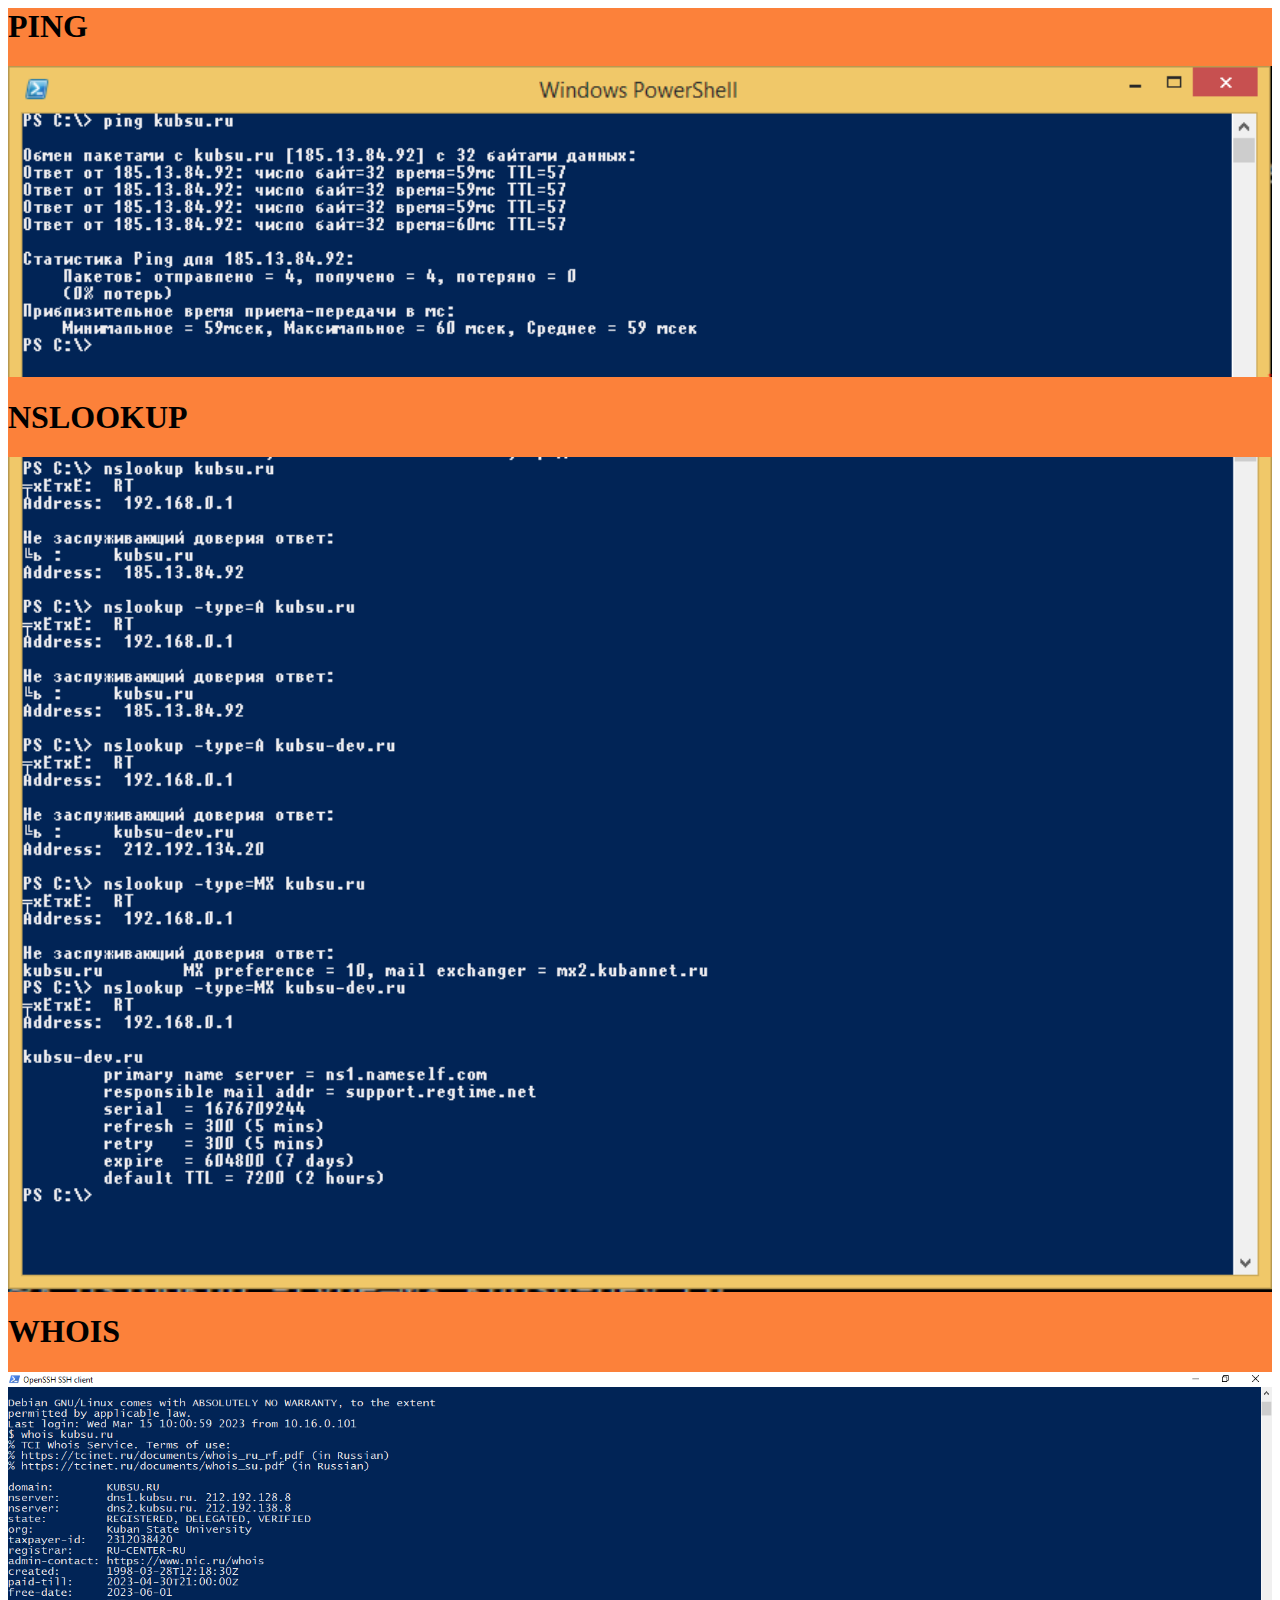
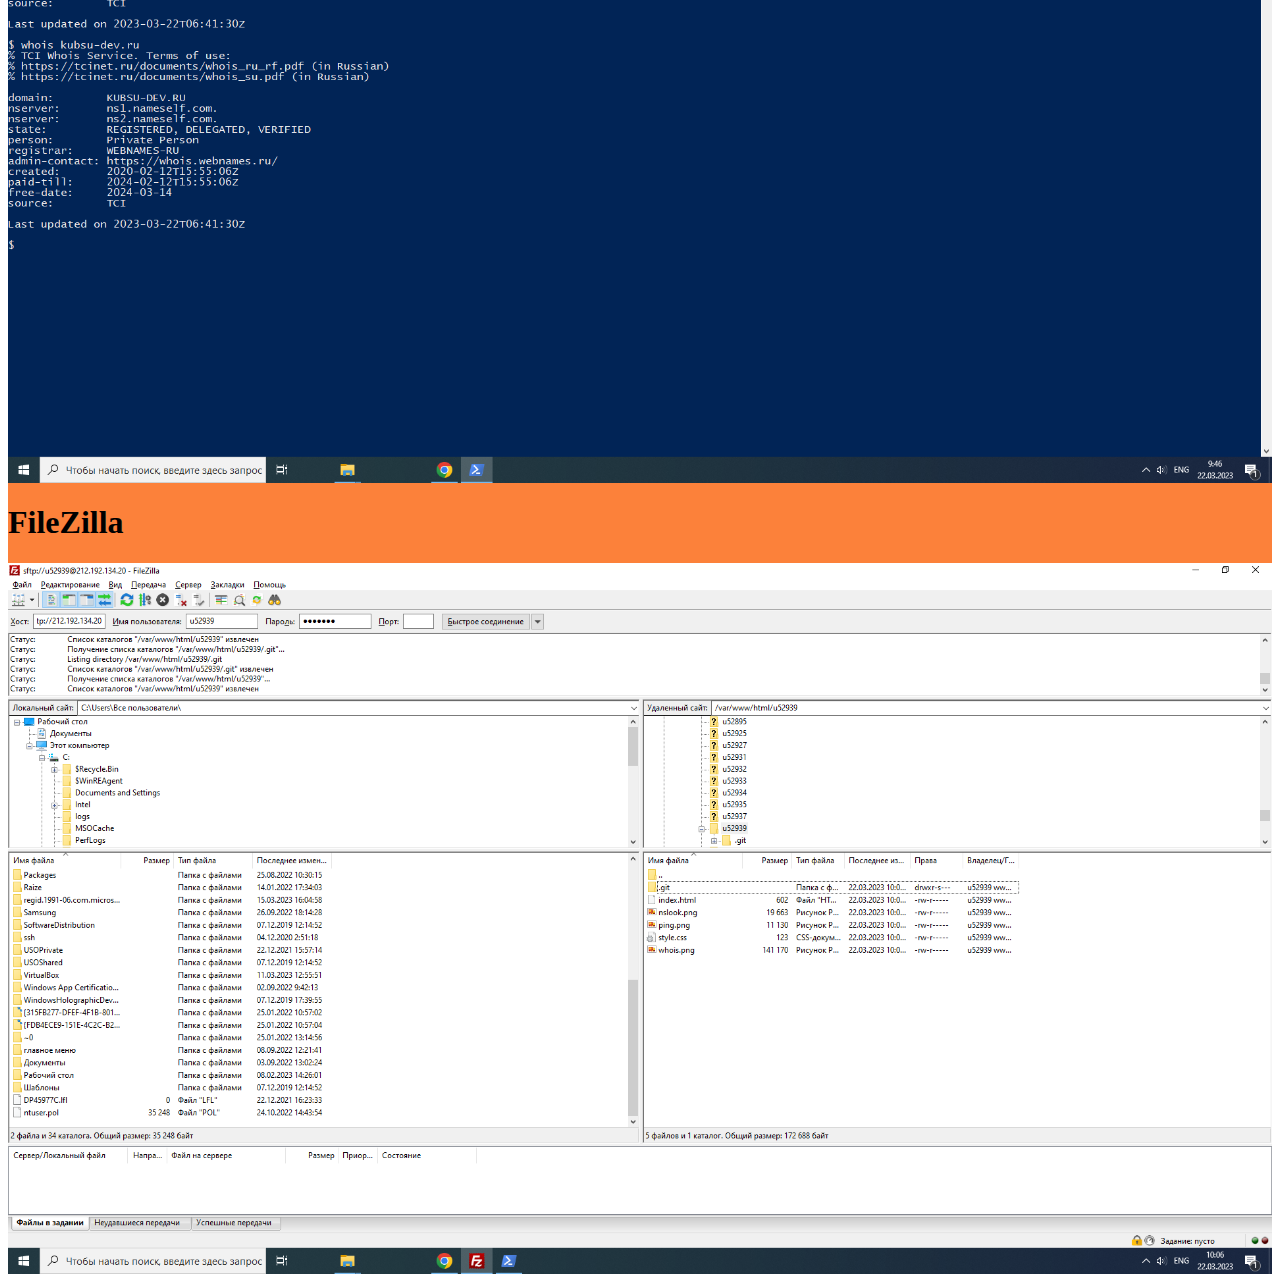
<file: index.html>
<html lang="ru">

<head>
  <meta charset="UTF-8">
  <meta name="viewport" content="width=device-width, initial-scale=1">
    <link rel="stylesheet" href="style.css" />

  <title>WebBackend</title>
</head>
  <body>
     <header class="header">
        <div class="container">
    <h1> PING </h1>
    <div><img src="ping.png" width="100%"></div>
    <h1> NSLOOKUP </h1>
    <div><img src="nslook.png" width="100%"></div>
    <h1> WHOIS </h1>
    <div><img src="whois.png" width="100%"></div>
    <h1> FileZilla </h1>
    <div><img src="filezilla.png" width="100%"></div>
  </body>

</html>
</file>
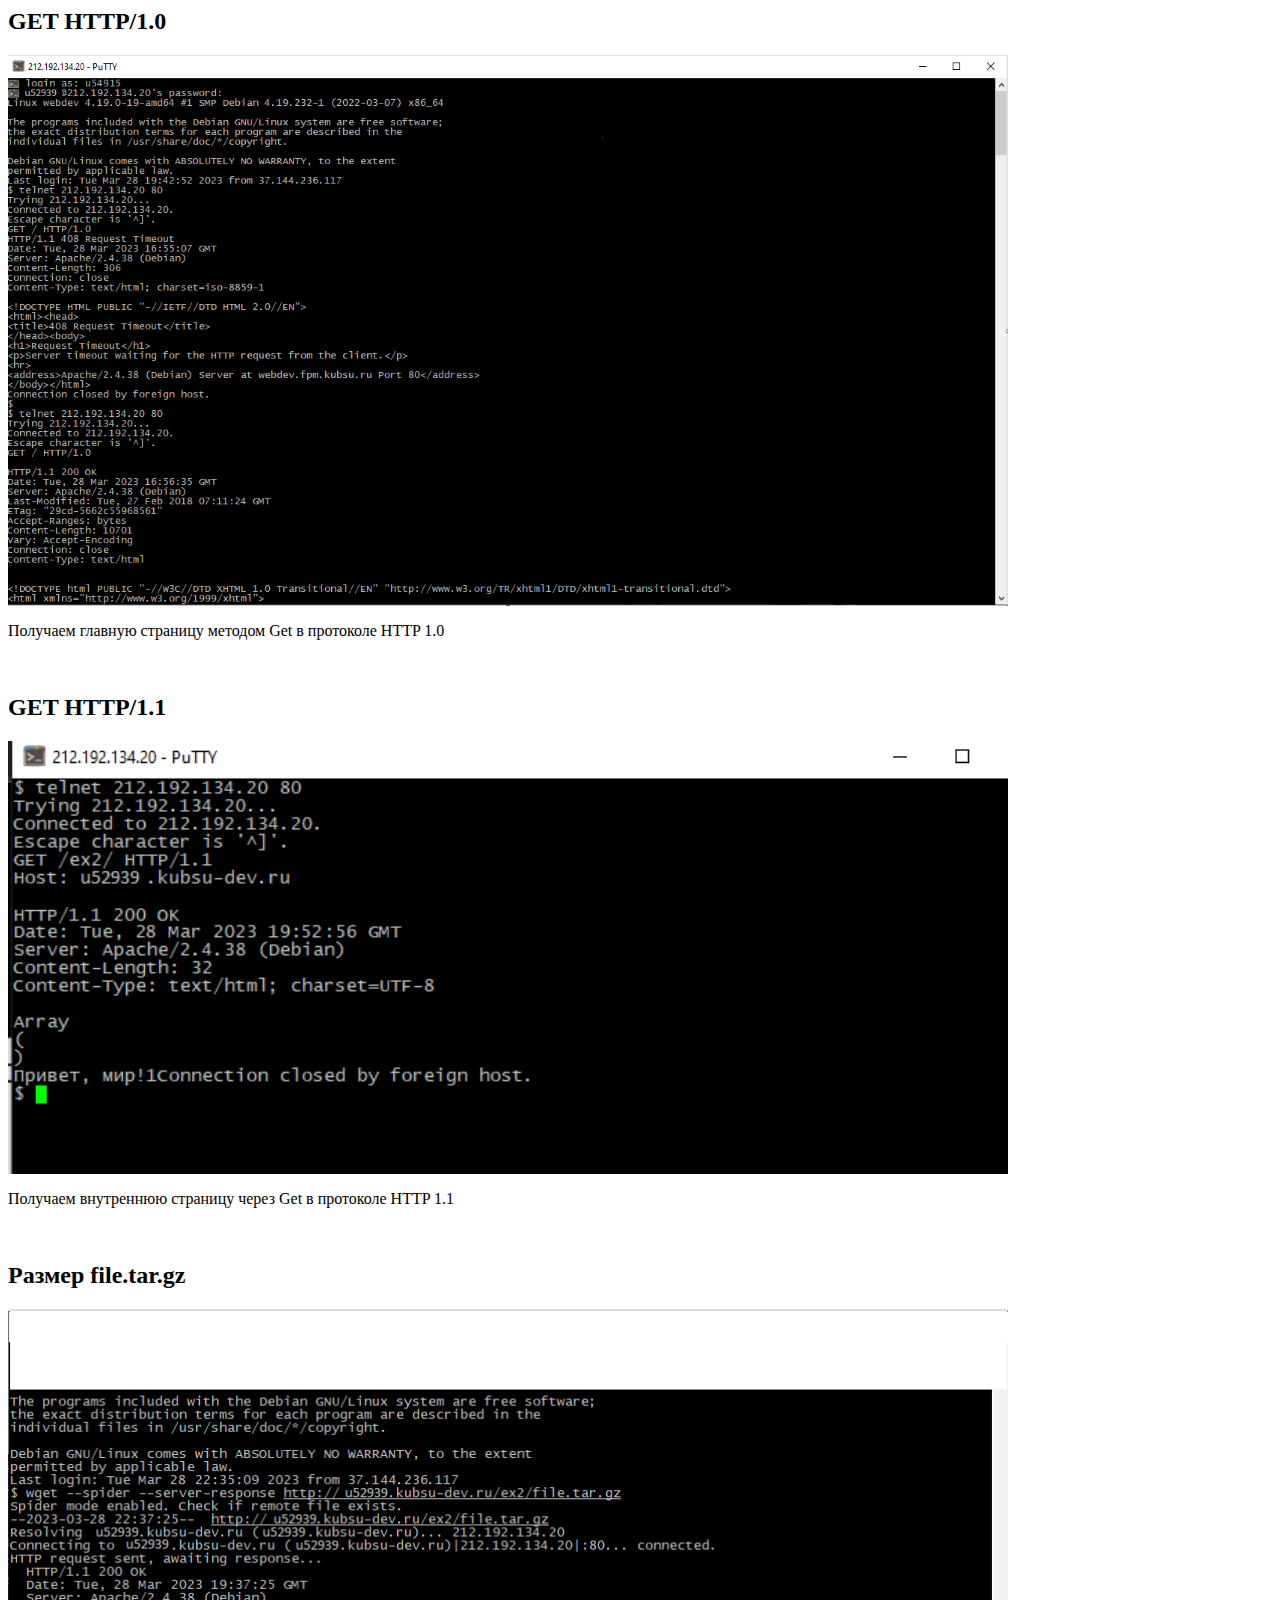
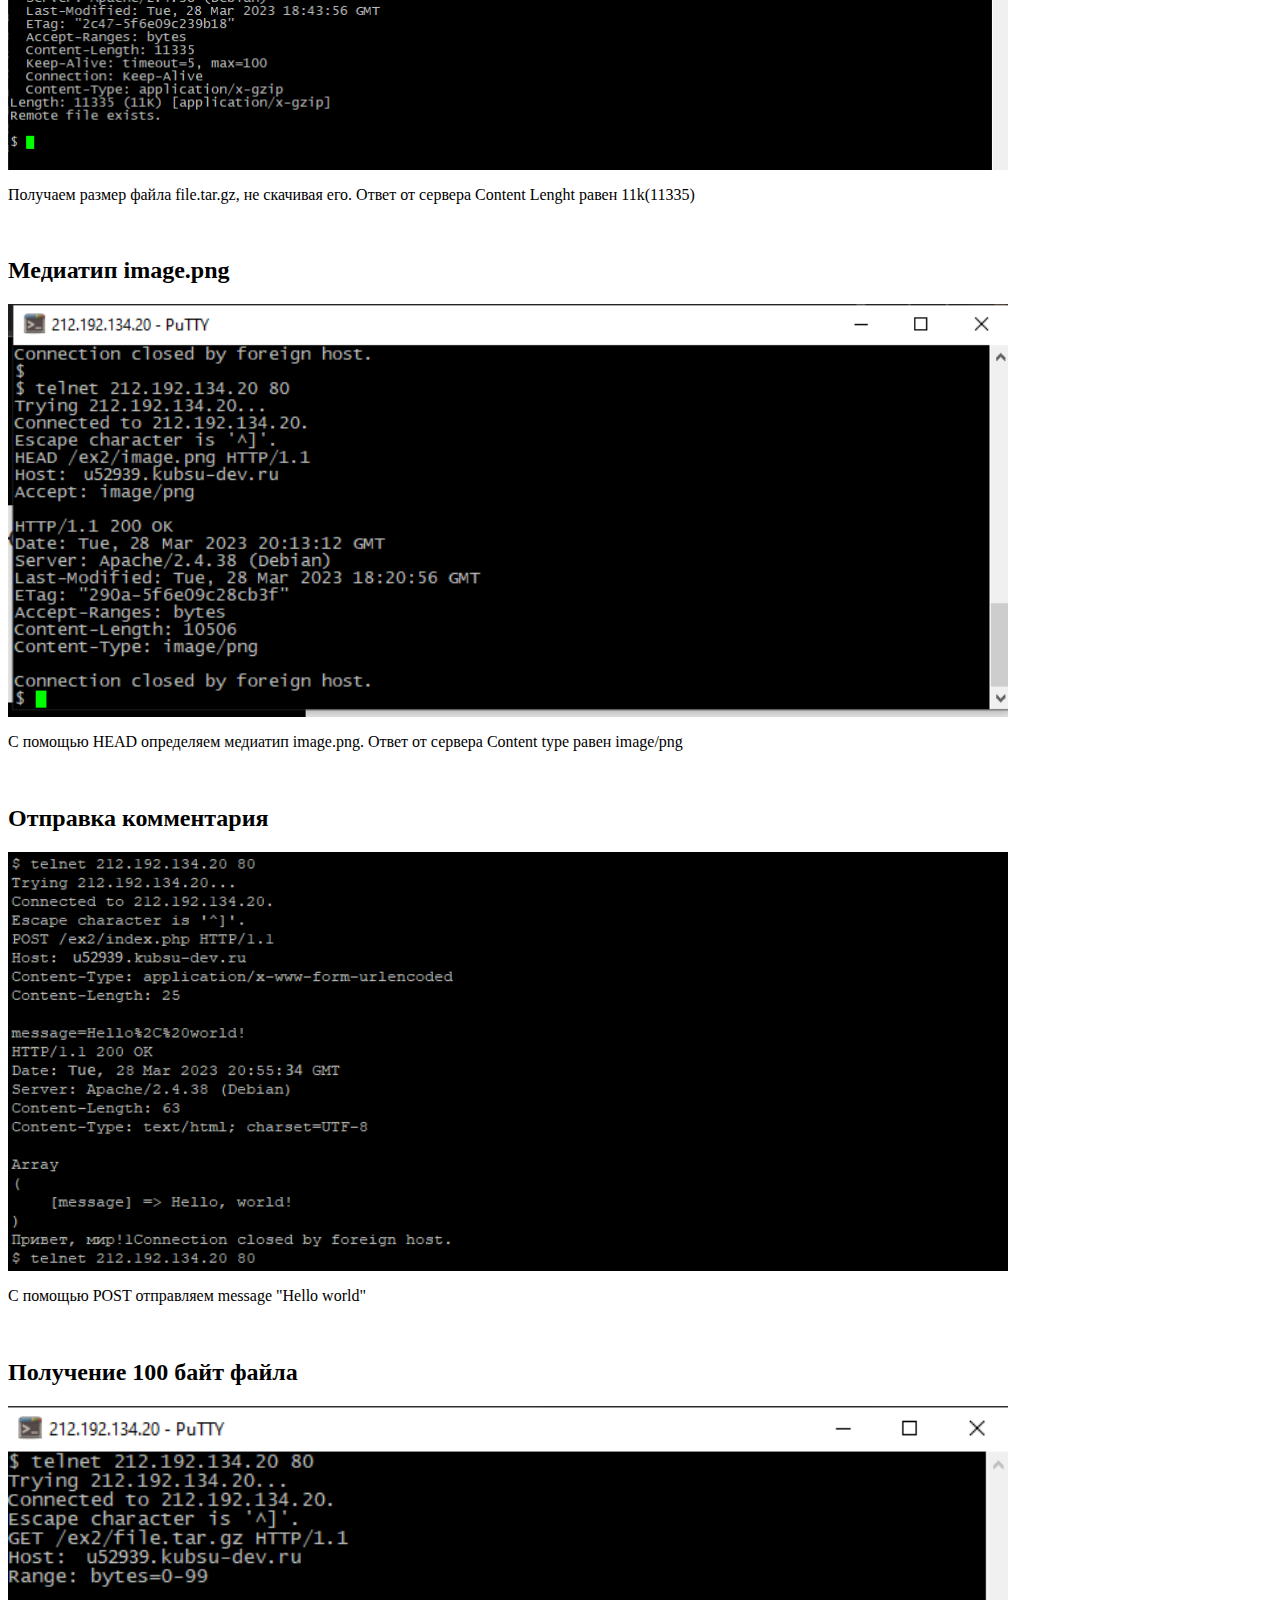
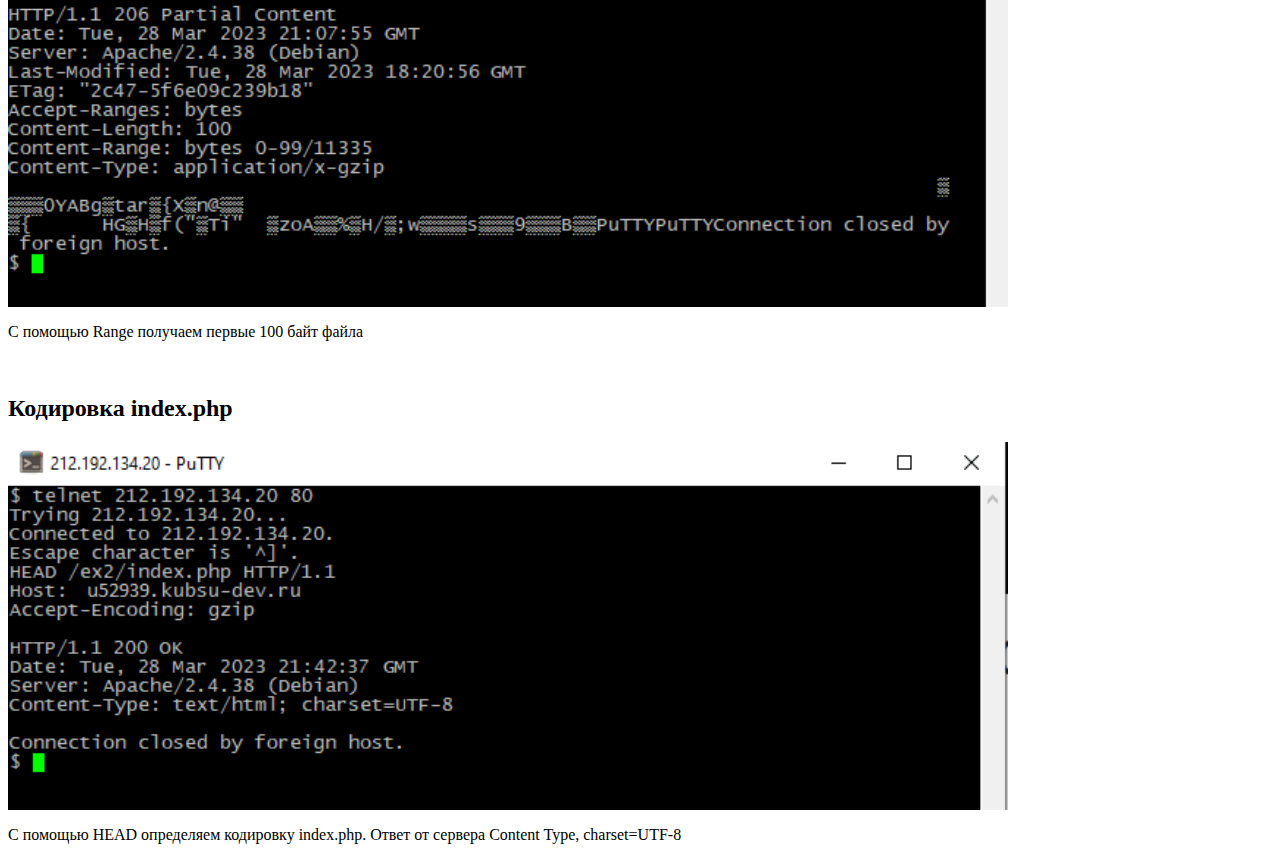
<file: 2/index.html>
<html lang="ru-RU">
<head>
    <meta charset="utf-8">
	<title>Задание 2</title>
</head>

<body>
    <h2>GET HTTP/1.0</h2>
    <img id="http1.0" src="1.png" alt="http1.0" style="width:1000px;height:auto"><br>
	<p>Получаем главную страницу методом Get в протоколе HTTP 1.0</p>
	<br><h2>GET HTTP/1.1</h2>
    <img id="http2.0" src="2.png" alt="http1.0" style="width:1000px;height:auto"><br>
	<p>Получаем внутреннюю страницу через Get в протоколе HTTP 1.1</p>
	<br><h2>Размер file.tar.gz</h2>
	<img id="size" src="3.png" alt="size" style="width:1000px;height:auto"><br>
	<p>Получаем размер файла file.tar.gz, не скачивая его. Ответ от сервера Content Lenght равен 11k(11335)</p>
  <br><h2>Медиатип image.png</h2>
    <img id="type" src="4.png" alt="type" style="width:1000px;height:auto"><br>
	<p>С помощью HEAD определяем медиатип image.png. Ответ от сервера Content type равен image/png</p>
	<br><h2>Отправка комментария</h2>
    <img id="message" src="5.png" alt="message" style="width:1000px;height:auto"><br>
	<p>С помощью POST отправляем message "Hello world"</p>
	<br><h2>Получение 100 байт файла</h2>
	<img id="post" src="6.png" alt="post" style="width:1000px;height:auto"><br>
	<p>С помощью Range получаем первые 100 байт файла</p>
	<br><h2>Кодировка index.php</h2>
	<img id="head" src="7.png" alt="head" style="width:1000px;height:auto"><br>
	<p>С помощью HEAD определяем кодировку index.php. Ответ от сервера Content Type, charset=UTF-8</p>

	
</body>

</html>
</file>
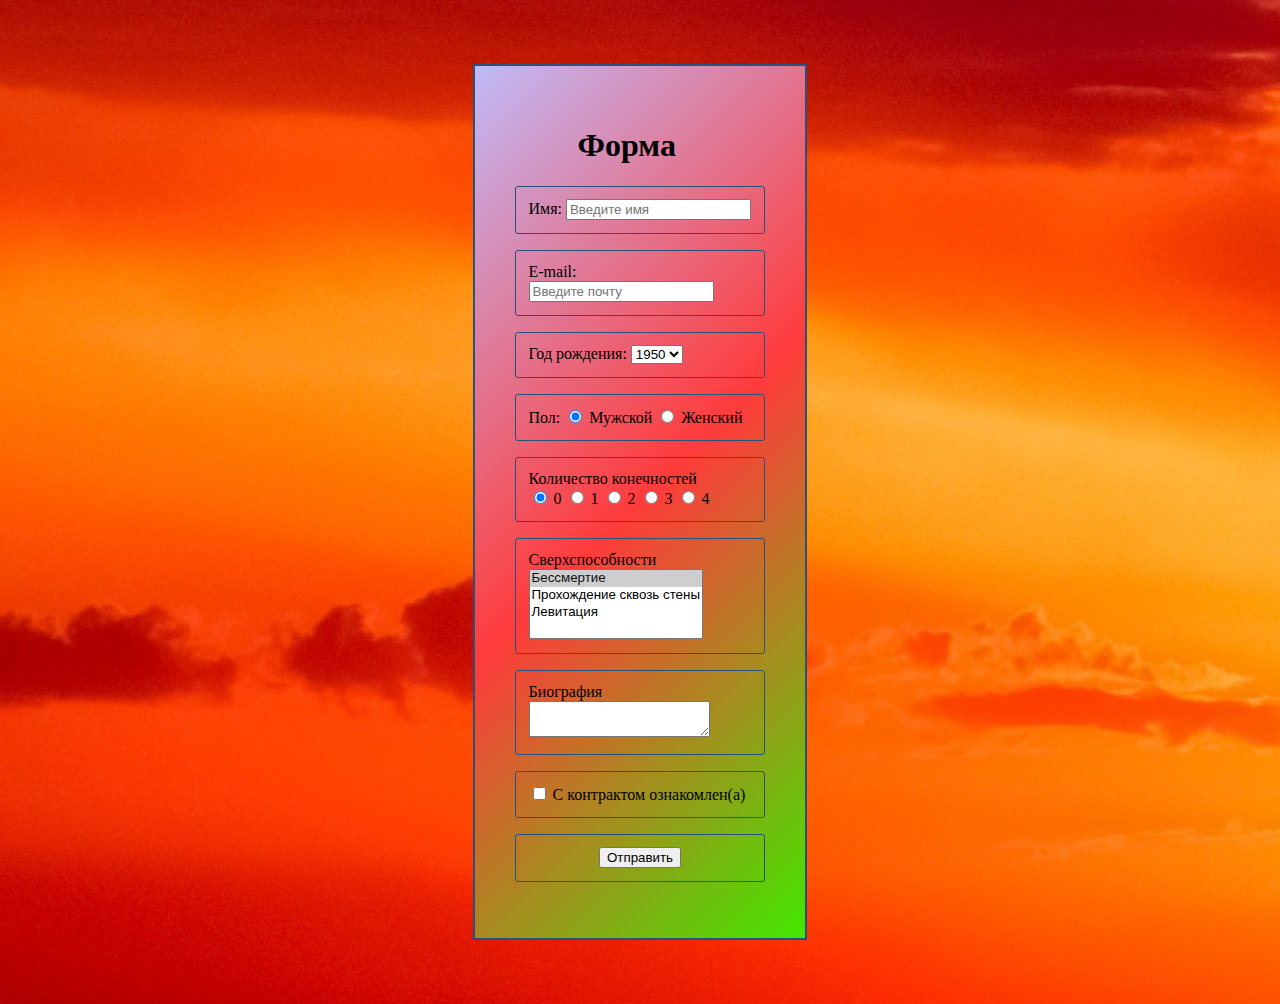
<file: webback3/index.html>
<!DOCTYPE html>
<head>
    <meta charset="utf-8" />
    <title>Form</title>
    <link rel="stylesheet" href="style.css"/>
</head>

<body>
    <div class="main">
    <h1>Форма</h1>
    
    <form action="index.php" method="POST">
            <p>
                Имя:
                <input name="name" placeholder="Введите имя" />
            </p>

            <p>
                E-mail:
                <input name="email" type="email" placeholder="Введите почту">
            </p>

            <p>
                Год рождения:
                <select id="yearB" name="year"></select>
            </p>

            <p>
                Пол:
                <input type="radio" name="radio-1" checked="checked" value="male" />
                Мужской
                <input type="radio" name="radio-1" value="female" />
                Женский
            </p>

            <p>
            Количество конечностей <br>
                
                    <input type="radio" name="radio-2" checked="checked" value="0" />
                    0

                    <input type="radio" name="radio-2" value="1" />
                    1

                    <input type="radio" name="radio-2" value="2" />
                    2

                    <input type="radio" name="radio-2" value="3" />
                    3

                    <input type="radio" name="radio-2" value="4" />
                    4
                
            </p>

            <p>
                Сверхспособности
                
                    <select name="super" multiple="multiple">
                    <option value="inv" selected="selected">Бессмертие</option>
                    <option value="walk">Прохождение сквозь стены</option>
                    <option value="fly">Левитация</option>
                    </select>
                
            </p>

            <p>
                Биография
                <textarea name="bio"></textarea>
            </p>

            <p>
                <input type="checkbox" name="check1" /> С контрактом ознакомлен(а)
            </p>

            <p class = "button">
                <input type="submit" value="Отправить" />
            </p>
        </form>
    </div>
    <script type="text/javascript">
        window.onload = function () {
        var yearB = document.getElementById("yearB");
        var currentYear = (new Date()).getFullYear();
        for (var i = 1950; i <= currentYear; i++) {
            var option = document.createElement("OPTION");
            option.innerHTML = i;
            option.value = i;
            yearB.appendChild(option);
        }
            };
    </script>
</body>
</file>
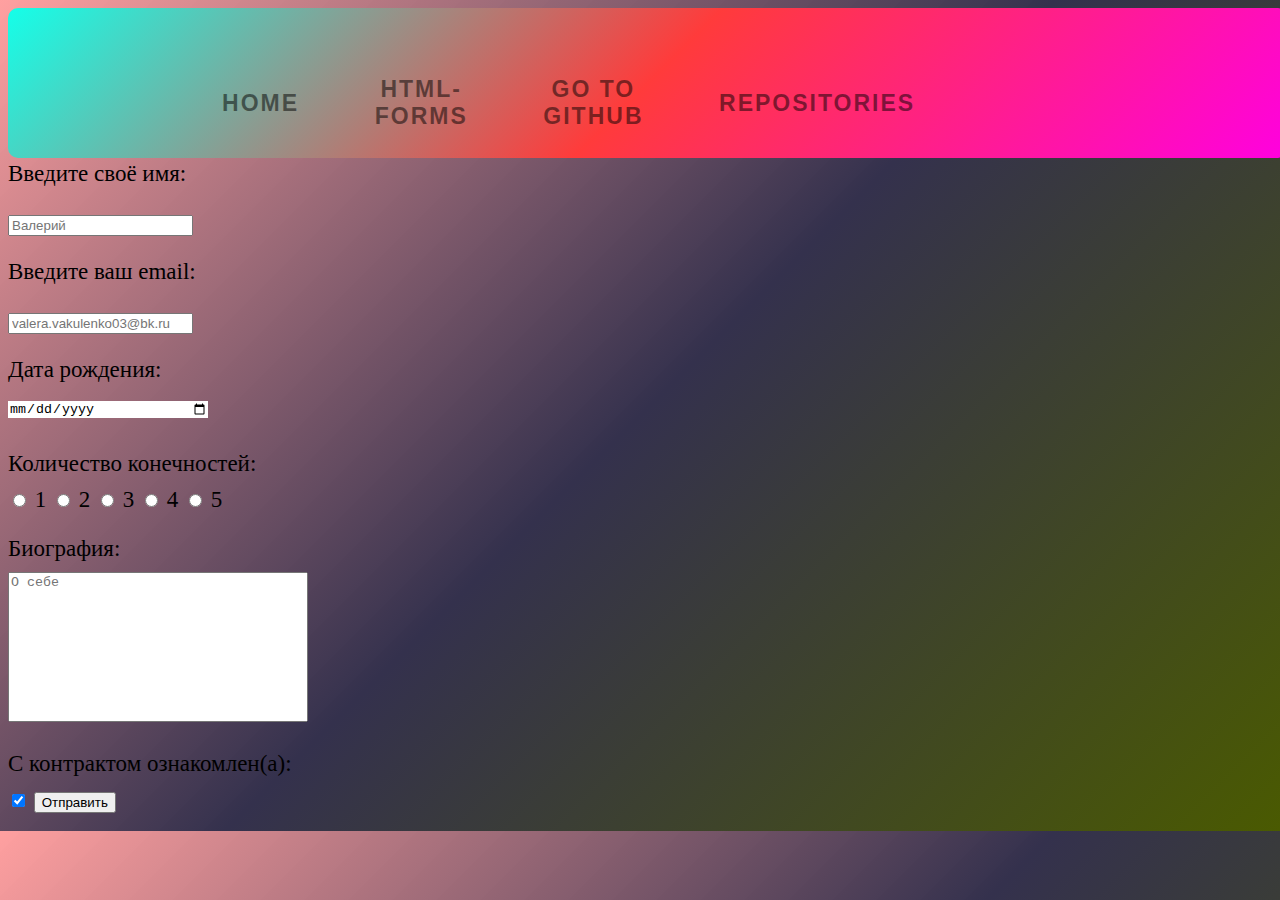
<file: FirstProject/page2.html>
<!DOCTYPE html>
<head>
    <meta charset="UTF-8">
    <title>Вторая страничка </title>
    <body>
        <div class="button"></div>
        <nav class="nav_container">
        <div class="container-fluid p-0 d-flex flex-column">
          <header class="header bg-info w-100"></header>
            <div class="container-md">
              <div class="header__inner d-flex align-items-center py-3">
              </div>
            </div>
    
    </body>
</head>
<body>
<link rel="stylesheet" href="style2.css">
    <link rel="stylesheet" href="responsive.css">
    <div class="wrapper"></div>
    <ul class="ul_nav">
<div class="body"></div>
        <nav class="header"></nav>
<div class="Home"><a href="index.html">Home</a></div>
<li><a class="HTML_forms" href="page2.html" target="new">HTML-Forms</a></li>
<li><a class="Git" href="https://github.com/ValeriyVakulenko1445">Go to GitHub </a></li>
<li><a class="Repos" href="https://github.com/ValeriyVakulenko1445/WebBack">Repositories </a></li>
            </ul>
        </nav>
</ul>
<link rel="stylesheet" href="style3.css">
<div class="container"></div>
    <div class="header"></div>
    <form action="/url" method="POST">
        <p>Введите своё имя:</p>
        <input type="text"name="name" placeholder="Валерий">
        <form action="handler.php" method="POST">
            <p>Введите ваш email:</p>
            <input type="text" email="email" placeholder="valera.vakulenko03@bk.ru">
            <p class="form__text text-center">Дата рождения:</p>
              <input class="contacts__input w-100" type="date" />

              <p class="form__text text-center">Количество конечностей:</p>
              <input type="radio" name="radio-group-1" value="1" />
              1
              <input type="radio" name="radio-group-1" value="2" />
              2
              <input type="radio" name="radio-group-1" value="3" />
              3
              <input type="radio" name="radio-group-1" value="4" />
              4
              <input type="radio" name="radio-group-1" value="5" />
              5
              <p class="form__text text-center">Биография:</p>
              <textarea class="form__area w-100" name="bio" placeholder="О себе"></textarea>
              <p class="form__text">С контрактом ознакомлен(а):</p>
              <input type="checkbox" checked="checked" name="check-1" />
              <input class="contacts__btn" type="submit" value="Отправить"/>
        
            </body>
</file>
<file: style.css>
.header{
     background-color: rgb(252, 129, 58);
  width: 100%;
}
.container{
max-width: 100%;
  margin: 0 auto;
}
</file>
<file: webback3/style.css>
body{
  background-image: url("zakat.jpg");
  background-size: no-repeat;
  display: flex;
  justify-content:center;
  margin-top:5%;
  margin-bottom:5%;
}
.main{
  padding: 40px;
  width: 250px;
  background: linear-gradient(135deg,#c0baf8,#ff3b3b,#42e700);
    border: 2px solid #26527C;
    animation: animate 2.5s linear infinite;
}

h1{
  margin-left: 25%;
  margin-right: 25%;
}

p{
  padding: 5%;
  border: 1px solid #26527C;
  border-radius: 3px;
}
@keyframes animate{
  100%{filter: hue-rotate(360deg);}
}
.button {
  display: flex;
  align-items: center;
  justify-content: center;
}
</file>
<file: FirstProject/style2.css>
.main {
    display: flex;
    flex-direction: column;
  }
  
  .tablee {
    order: 2;
  }
  
  .contacts {
    order: 1;
  }
  
  *,
  *::after,
  *::before {
    box-sizing: border-box;
  }
  
  body {
    font-size: 23px;
  }
  
  h1,
  h2,
  h3,
  h4,
  h5,
  h6 {
    margin: 0;
  }
  
  ul {
    list-style-type: none;
  }
  
  .container {
    max-width: 100%;
    margin: 0 auto;
  }
  
  .title {
    padding: 10px 0;
    font-size: 23px;
  }
  
  .main {
    display: flex;
    flex-direction: column;
  }
  
  /* Хедр */
  
  .header {
    width: 100%;
  }
  
  .header__inner {
    display: flex;
    align-items: center;
    padding: 0px  20px;
  }
  .backGr{
    width: 100%;
    display: flex;
  }
  
  .logo__img {
    margin-right: 50px;
  }
  .hyperlinks {
    order: 1;
    margin-top: 20px;
  }
  
  .hyperlinks__inner {
    max-width: 800px;
    margin: 0 auto;
    padding: 0 40px;
  }
  
  .hyperlinks__list {
    padding: 10px 0;
    margin: 0;
  }
  
  .hyperlinks__item:not(:last-child) {
    margin-bottom: 20px;
  }
  
  .hyperlinks__link {
    color: #000;
    text-decoration: none;
  }
  
  .hyperlinks__image {
    max-width: 250px;
    max-height: 250px;
  }
  /* Форма */
  
  .contacts {
    order: 3;
    margin-top: 20px;
  }
  
  .contacts__inner {
    max-width: 800px;
    margin: 0 auto;
  }
  
  .contacts__form {
    text-align: center;
    margin: 0 auto;
    max-width: 320px;
  }
  
  .contacts__input {
    width: 200px;
    border: none;
    margin-bottom: 10px;
  }
  
  .contacts__btn {
    margin-bottom: 10px;
    margin-right: 40px;
  }
  
  .form__text {
    margin-bottom: 10px;
  }
  
  .form__area {
    width: 300px;
    height: 150px;
    resize: none;
  }
  
  .ul_nav a:hover,
.ul_nav .home a{
    color: #ff0000c0;
}
.ul_nav{
    display: flex;
    justify-content:inherit;
    align-items: center;
    gap: 50px;
    text-transform: uppercase;
    letter-spacing: 2px;
    font-weight: 700;
    list-style: none;
}
.ul_nav *{
    -webkit-box-sizing: border-box;
    box-sizing: border-box;
    -webkit-transition: all 0.35s ease;
    transition: all 0.35s ease;
}
.ul_nav a{
    position: relative;
    color: rgba(0, 0, 0, 0.5);
    padding: 0.5rem 0.8rem;
    text-decoration: none;
}
.ul_nav a:before ,
.ul_nav a:after{
    position:absolute ;
    height: 15px;
    width: 15px;
    content: '';
    -webkit-transition: all 0.35s ease;
    transition: all 0.35s ease;
    opacity:0;
}
.ul_nav a:before{
right: 0;
top:0;
border-right: 3px solid #ff0000c0;
border-top: 3px solid #ff0000c0;
-webkit-transform: translate(-100%,50%);
transform: translate(-100%,50%);
}
.ul_nav a:after{
    left: 0;
    bottom: 0;
    border-left:3px solid #ff0000c0;
    border-bottom: 3px solid #ff0000c0;
    -webkit-transform: translate(100%,-50%);
    transform: translate(100%,-50%);
}
.wrapper{
  width: 100%;
  height: 150px;
  cursor: default;
  background: linear-gradient(135deg,#14ffe9,#ff3b3b,#ff00e0);
border-radius: 10px;
animation: animate 2s linear infinite;
}
.wrapper .display ,.wrapper span{
  position: absolute;
  top: 100%;left:50%;
  transform: translate(-50%,-50%);
}
.wrapper .display{
  position:absolute;
  top: 50%;left:50%;
  transform: translate(-50%,-50%);
  z-index: 999;
  background: #1b1b1b;
  width: 345px;height: 85px;
  border-radius: 6px;
  text-align: center;
  }
  
  @keyframes animate{
    100%{filter: hue-rotate(360deg);}
}
body{
background:linear-gradient(135deg,#ff9696e7,#34314d,#4a5a01);
animation: animate2 2s linear infinite;
border-radius: 10px;
width: 100%;
height: 100%;
}
@keyframes animate2{
  100%{filter: hue-rotate(350deg);}
}
</file>
<file: FirstProject/responsive.css>
@media (min-width: 850px) {
    .main {
      display: flex;
      flex-direction: column;
    }
  
    .tablee {
      order: 1;
    }
  
    .contacts {
      order: 2;
    }
  }
</file>
<file: FirstProject/style3.css>
.ul_nav{
    text-overflow: inherit;
    text-align: center;
    margin-right: 40vh;
    margin-top: -10vh;
}
.Home 
{
    font-family: 'Pooppins',sans-serif;
    display: grid;
    text-align: center;
}
.HTML_forms{
    font-family: 'Pooppins',sans-serif;
    display: grid;
    text-align: center;
}
.Git{
    font-family: 'Pooppins',sans-serif;
    display: grid;
    text-align: center;
}
.Repos{
    font-family: 'Pooppins',sans-serif;
    display: grid;
    text-align: center;
}
</file>
